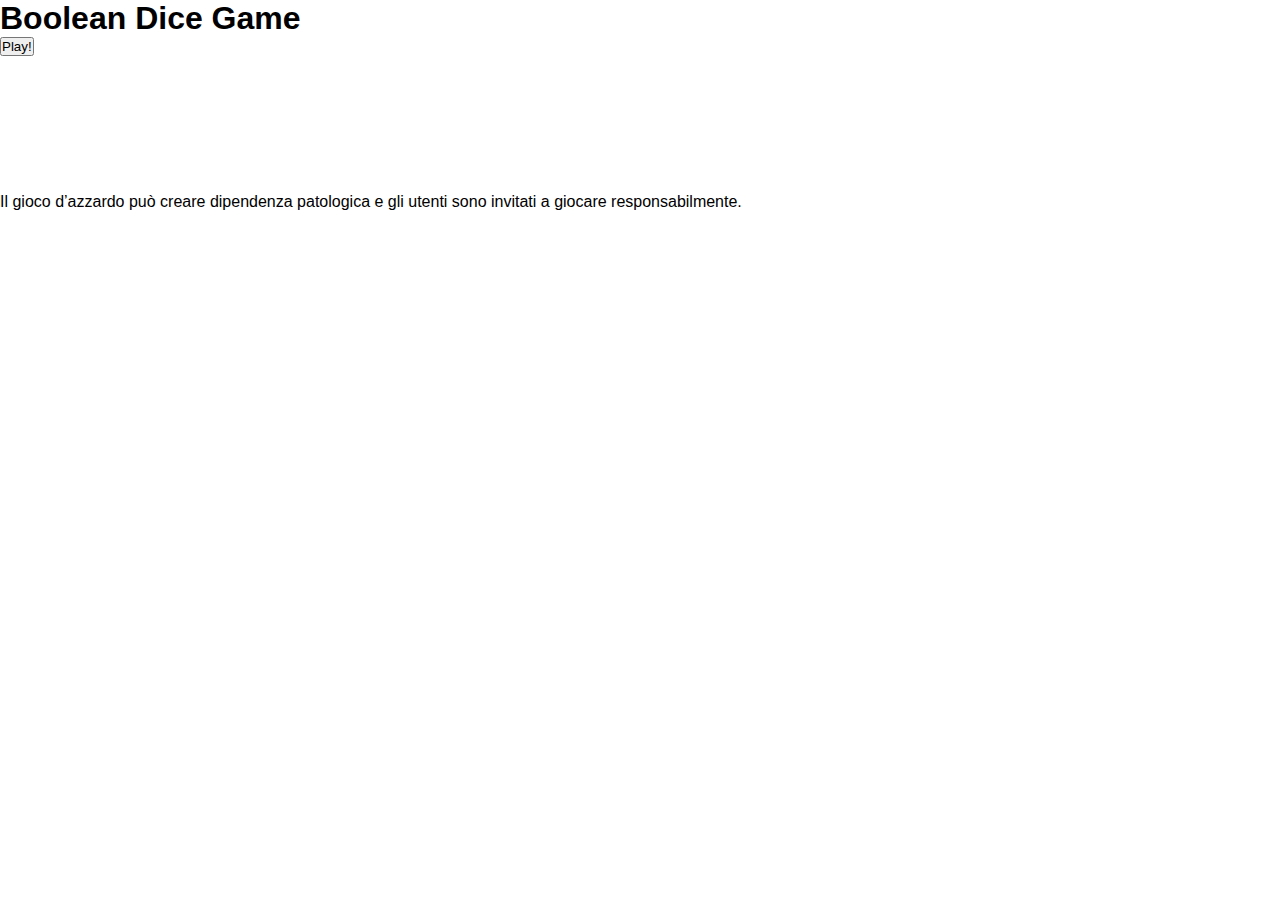
<file: Dadi/index.html>
<!DOCTYPE html>
<html lang="en">
    <head>
        <meta charset="UTF-8">
        <meta name="viewport" content="width=device-width, initial-scale=1.0">
        <title>Dadi</title>

         <!-- Bootstrap -->
         <link href="https://cdn.jsdelivr.net/npm/bootstrap@5.3.2/dist/css/bootstrap.min.css" rel="stylesheet"
         integrity="sha384-T3c6CoIi6uLrA9TneNEoa7RxnatzjcDSCmG1MXxSR1GAsXEV/Dwwykc2MPK8M2HN" crossorigin="anonymous">

        <!-- CSS -->
        <link rel="stylesheet" href="css/style.css">
    </head>
    <body>

        <main>

            <div class="container-fluid bg-success">

                <h1 class="text-center text-uppercase text-danger p-5">
                   Boolean Dice Game
                </h1>

                <div id="play" class="text-center">
                    <button class="py-3 px-5 fs-1 rounded-2 mx-2 btn btn-danger" type="button">Play!</button>
                </div>

                <div id="playground" class="text-center text-white p-5">
                    <span id="playgroundPlayer"></span>
                    <span id="playgroundCPU"></span>
                </div>

                <div id="result">

                </div>

                <p class="p-5 text-center text-warning fixed-bottom">Il gioco d’azzardo può creare dipendenza patologica e gli utenti sono invitati a giocare responsabilmente.</p>

            </div>

        </main>

        


        <!-- Bootstrap Javascript -->
        <script src="https://cdn.jsdelivr.net/npm/bootstrap@5.3.2/dist/js/bootstrap.bundle.min.js" integrity="sha384-C6RzsynM9kWDrMNeT87bh95OGNyZPhcTNXj1NW7RuBCsyN/o0jlpcV8Qyq46cDfL" crossorigin="anonymous"></script>

        <!--JS -->
        <script src="js/scripts.js" type="text/javascript"></script>

    </body>
</html>
</file>
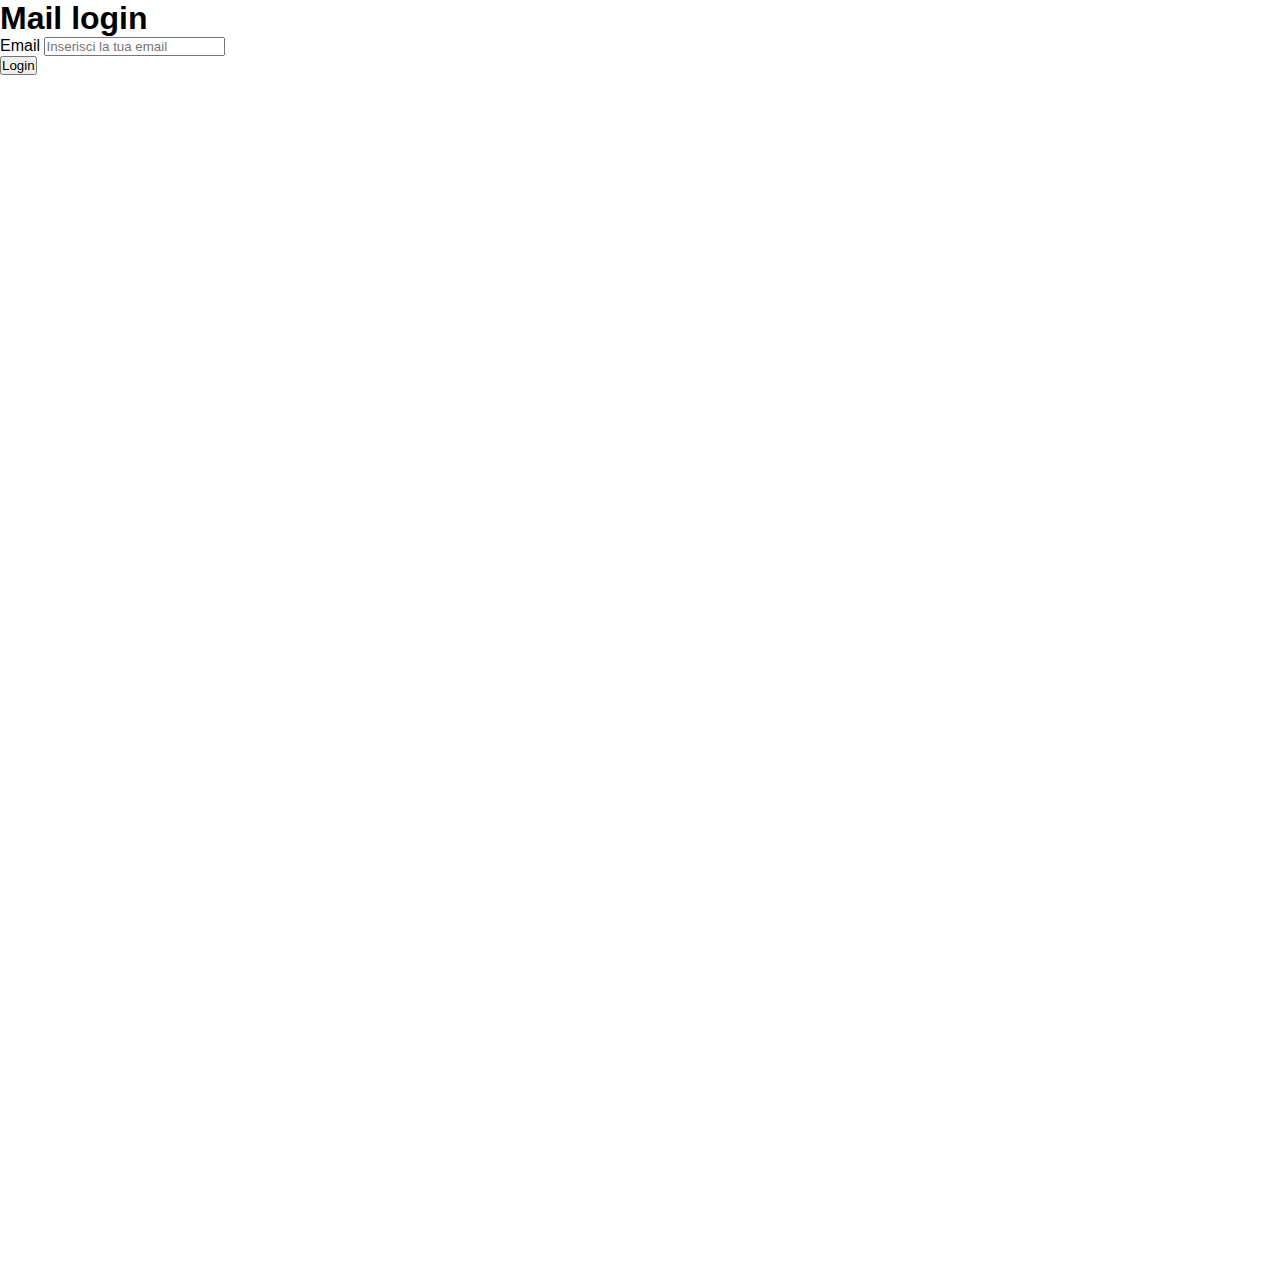
<file: Mail/index.html>
<!DOCTYPE html>
<html lang="en">
    <head>
        <meta charset="UTF-8">
        <meta name="viewport" content="width=device-width, initial-scale=1.0">
        <title>Mail</title>

         <!-- Bootstrap -->
         <link href="https://cdn.jsdelivr.net/npm/bootstrap@5.3.2/dist/css/bootstrap.min.css" rel="stylesheet"
         integrity="sha384-T3c6CoIi6uLrA9TneNEoa7RxnatzjcDSCmG1MXxSR1GAsXEV/Dwwykc2MPK8M2HN" crossorigin="anonymous">

        <!-- CSS -->
        <link rel="stylesheet" href="css/style.css">
    </head>
    <body>

        <main>

            <div class="container-fluid text-white bg-success">

                <h1 class="text-center text-uppercase text-warning p-5">
                    Mail login
                </h1>

                <form>
                    <div class="row p-5 text-center">

                        <div class="col px-5">
                            <label class="d-block w-100 fs-3 text-warning mb-3" for="mail">Email</label>
                            <input class="d-block w-100 rounded-2 lh-lg form-control border-black" type="text" id="mail" placeholder="Inserisci la tua email">
                        </div>


                        <div id="login">
                            <button class="px-5 py-3 fs-3 rounded-3 m-5 btn btn-warning" type="button">Login</button>
                        </div>

                    </div>

                    <div id="result" class="fs-1 text-center text-warning p-5">
                        
                    </div>
                
                </form>

            </div>

        </main>

        <!-- Bootstrap Javascript -->
        <script src="https://cdn.jsdelivr.net/npm/bootstrap@5.3.2/dist/js/bootstrap.bundle.min.js" integrity="sha384-C6RzsynM9kWDrMNeT87bh95OGNyZPhcTNXj1NW7RuBCsyN/o0jlpcV8Qyq46cDfL" crossorigin="anonymous"></script>

        <!--JS -->
        <script src="js/scripts.js" type="text/javascript"></script>

    </body>
</html>
</file>
<file: Dadi/css/style.css>
/* 
    RESET
*/
* {
    margin: 0;
    padding: 0;
    box-sizing: border-box;
}

html {
    font-family: Arial, Helvetica, sans-serif;
}

.container-fluid{
    height: 100vh;
}

#result {
    font-size: 10em;
    text-align: center;
    margin-top: 100px;
}

#result.player {
    color: gold;
}

#result.cpu {
    color: red;
}

#result.draw {
    color: blue;
}

#playground > * {
    font-size: 2em;
    padding: 0 20px
}
</file>
<file: Mail/css/style.css>
/* 
    RESET
*/
* {
    margin: 0;
    padding: 0;
    box-sizing: border-box;
}

html {
    font-family: Arial, Helvetica, sans-serif;
}

.container-fluid {
    height: 100vw;
}
</file>
